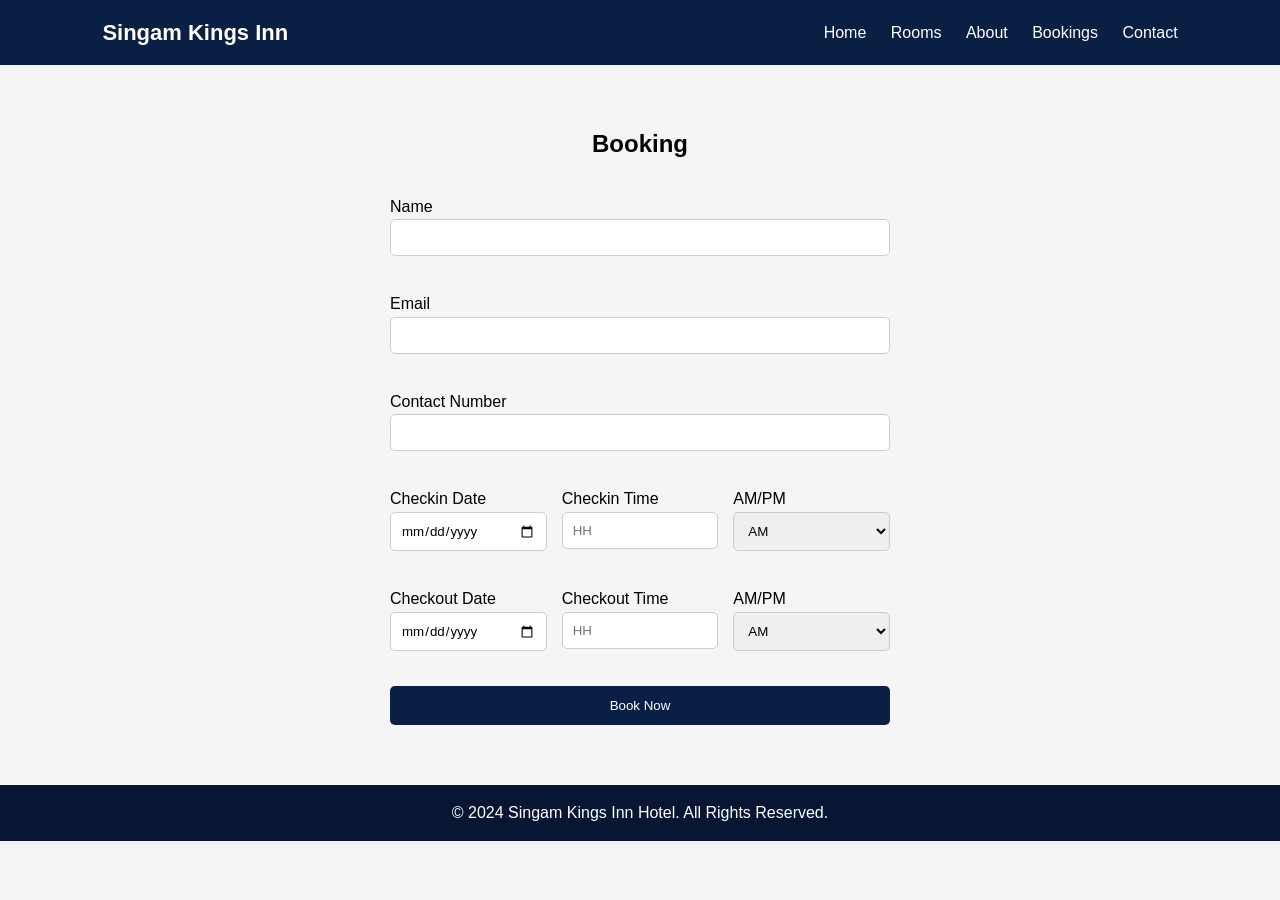
<file: bookings.html>
<!DOCTYPE html>
<html lang="en">
<head>
  <meta charset="UTF-8">
  <meta name="viewport" content="width=device-width, initial-scale=1.0">
  <title>Room Booking - Singam Kings Inn</title>
  <link rel="stylesheet" href="styles.css">
</head>
<body>

<header>
  <div class="logo">Singam Kings Inn</div>
  <nav>
    <a href="index.html">Home</a>
    <a href="index.html#rooms">Rooms</a>
    <a href="index.html#about">About</a>
    <a href="bookings.html">Bookings</a>
    <a href="index.html#contact">Contact</a>
  </nav>
</header>

<section class="booking">
  <h2>Booking</h2>

  <form id="bookingForm"
        action="https://formsubmit.co/singamkingsinn@gmail.com"
        method="POST">

    <!-- BASIC DETAILS -->
    <div class="form-group">
      <label>Name</label>
      <input type="text" id="name" name="Name" required>
    </div>

    <div class="form-group">
      <label>Email</label>
      <input type="email" id="email" name="Email" required>
    </div>

    <div class="form-group">
      <label>Contact Number</label>
      <input type="tel" id="phone" name="Contact Number"
             pattern="[0-9]{10}" required>
    </div>

    <!-- CHECKIN -->
    <div class="row">
      <div>
        <label>Checkin Date</label>
        <input type="date" id="checkinDate" required>
      </div>

      <div>
        <label>Checkin Time</label>
        <input type="number" id="checkinHour"
               min="1" max="12" placeholder="HH" required>
      </div>

      <div>
        <label>AM/PM</label>
        <select id="checkinPeriod" required>
          <option>AM</option>
          <option>PM</option>
        </select>
      </div>
    </div>

    <!-- CHECKOUT -->
    <div class="row">
      <div>
        <label>Checkout Date</label>
        <input type="date" id="checkoutDate" required>
      </div>

      <div>
        <label>Checkout Time</label>
        <input type="number" id="checkoutHour"
               min="1" max="12" placeholder="HH" required>
      </div>

      <div>
        <label>AM/PM</label>
        <select id="checkoutPeriod" required>
          <option>AM</option>
          <option>PM</option>
        </select>
      </div>
    </div>

    <!-- Hidden combined fields for clean email -->
    <input type="hidden" name="Check-in" id="checkinFullHidden">
    <input type="hidden" name="Check-out" id="checkoutFullHidden">

    <input type="hidden" name="_subject" id="emailSubject">
    <input type="hidden" name="_captcha" value="false">
    <input type="hidden" name="_next"
           value="https://knagarjuna47.github.io/SingamKingsinn/thankyou.html">

    <button type="submit">Book Now</button>

  </form>
</section>

<footer>
  <p>© 2024 Singam Kings Inn Hotel. All Rights Reserved.</p>
</footer>

<script>
document.getElementById("bookingForm").addEventListener("submit", function() {

  let name = document.getElementById("name").value;
  let phone = document.getElementById("phone").value;

  let checkinDate = document.getElementById("checkinDate").value;
  let checkinHour = document.getElementById("checkinHour").value;
  let checkinPeriod = document.getElementById("checkinPeriod").value;

  let checkoutDate = document.getElementById("checkoutDate").value;
  let checkoutHour = document.getElementById("checkoutHour").value;
  let checkoutPeriod = document.getElementById("checkoutPeriod").value;

  // Format date as DD-MM-YYYY
  let formattedCheckinDate = new Date(checkinDate).toLocaleDateString('en-GB');
  let formattedCheckoutDate = new Date(checkoutDate).toLocaleDateString('en-GB');

  let checkinFull = formattedCheckinDate + " " + checkinHour + ":00 " + checkinPeriod;
  let checkoutFull = formattedCheckoutDate + " " + checkoutHour + ":00 " + checkoutPeriod;

  // Set hidden values (this is what appears in email)
  document.getElementById("checkinFullHidden").value = checkinFull;
  document.getElementById("checkoutFullHidden").value = checkoutFull;

  // Email subject
  document.getElementById("emailSubject").value =
      "Booking enquiry - " + name + " from " + checkinFull;

  // WhatsApp message to admin
  let adminMessage = `New Booking Request:%0A
Name: ${name}%0A
Phone: ${phone}%0A
Check-in: ${checkinFull}%0A
Check-out: ${checkoutFull}`;

  let adminNumber = "919550333582";

  window.open(`https://wa.me/${adminNumber}?text=${adminMessage}`, "_blank");

});
</script>

</body>
</html>
</file>
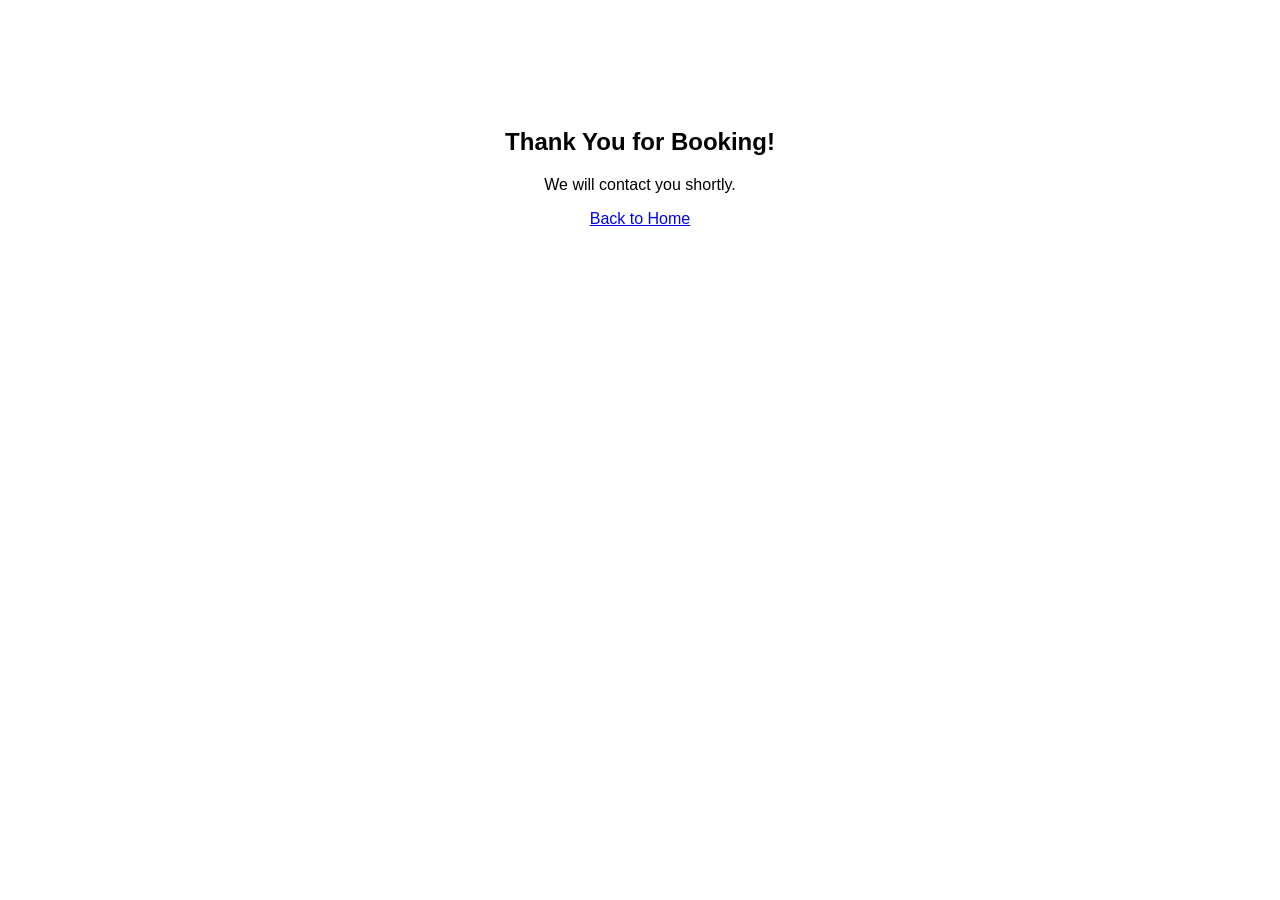
<file: thankyou.html>
<!DOCTYPE html>
<html>
<head>
<title>Thank You</title>
<meta name="viewport" content="width=device-width, initial-scale=1.0">
</head>
<body style="text-align:center; font-family:Arial; padding-top:100px;">

<h2>Thank You for Booking!</h2>
<p>We will contact you shortly.</p>
<a href="index.html">Back to Home</a>

</body>
</html>
</file>
<file: styles.css>
* {
  margin: 0;
  padding: 0;
  box-sizing: border-box;
  font-family: Arial, sans-serif;
}

body {
  line-height: 1.6;
  background: #f4f4f4;
}

/* HEADER */
header {
  display: flex;
  justify-content: space-between;
  align-items: center;
  padding: 15px 8%;
  background: #0a1f44;
  color: white;
  position: sticky;
  top: 0;
  z-index: 1000;
}

header .logo {
  font-size: 22px;
  font-weight: bold;
}

header nav a {
  color: white;
  margin-left: 20px;
  text-decoration: none;
  font-size: 16px;
}

header nav a:hover {
  color: #f4c542;
}

.menu-btn {
  display: none;
  font-size: 25px;
  cursor: pointer;
}

/* HERO */
.hero {
  height: 90vh;
  background: url("/SingamKingsinn/Images/1.png") center/cover no-repeat;
  position: relative;
  display: flex;
  justify-content: center;
  align-items: center;
  color: white;
  text-align: center;
}

.overlay {
  position: absolute;
  width: 100%;
  height: 100%;
  background: rgba(0,0,0,0.6);
}

.hero-text {
  position: relative;
  z-index: 2;
}

.hero h1 {
  font-size: 50px;
}

.btn {
  display: inline-block;
  margin-top: 20px;
  padding: 12px 25px;
  background: #f4c542;
  color: black;
  text-decoration: none;
  font-weight: bold;
  border-radius: 5px;
}

/* ROOMS */
.rooms {
  padding: 60px 8%;
  text-align: center;
}

.cards {
  display: flex;
  gap: 20px;
  margin-top: 30px;
}

.card {
  background: white;
  padding: 15px;
  border-radius: 10px;
  box-shadow: 0 5px 15px rgba(0,0,0,0.1);
  flex: 1;
}

.card img {
  width: 100%;
  border-radius: 10px;
}

/* GALLERY */
.gallery {
  padding: 60px 8%;
  background: #fff;
  text-align: center;
}

.gallery-grid {
  display: grid;
  grid-template-columns: repeat(4, 1fr);
  gap: 15px;
  margin-top: 30px;
}

.gallery-grid img {
  width: 100%;
  border-radius: 10px;
}

/* BOOKING */
.booking {
  padding: 60px 8%;
  background: #eaeaea;
  text-align: center;
}

.booking form {
  max-width: 500px;
  margin: auto;
  display: flex;
  flex-direction: column;
  gap: 15px;
}

.booking input,
.booking select {
  padding: 12px;
  border-radius: 5px;
  border: 1px solid #ccc;
}

.booking button {
  padding: 12px;
  background: #0a1f44;
  color: white;
  border: none;
  border-radius: 5px;
  cursor: pointer;
}

/* CONTACT */
.contact {
  padding: 40px 8%;
  text-align: center;
  background: #0a1f44;
  color: white;
}

/* FOOTER */
footer {
  text-align: center;
  padding: 15px;
  background: #081633;
  color: white;
}

/* MOBILE */
@media(max-width: 768px) {
  nav {
    display: none;
    flex-direction: column;
    background: #0a1f44;
    position: absolute;
    top: 60px;
    right: 0;
    width: 200px;
  }

  nav.active {
    display: flex;
  }

  .menu-btn {
    display: block;
  }

  .cards {
    flex-direction: column;
  }

  .gallery-grid {
    grid-template-columns: repeat(2, 1fr);
  }
}

.booking {
  padding: 60px 8%;
  background: #f5f5f5;
  text-align: left;
}

.booking h2 {
  text-align: center;
  margin-bottom: 30px;
}

.form-group {
  margin-bottom: 20px;
}

.form-group input {
  width: 100%;
  padding: 10px;
  border-radius: 5px;
  border: 1px solid #ccc;
}

.row {
  display: flex;
  gap: 15px;
  margin-bottom: 20px;
}

.row div {
  flex: 1;
}

.row input,
.row select {
  width: 100%;
  padding: 10px;
  border-radius: 5px;
  border: 1px solid #ccc;
}

.booking button {
  width: 100%;
  padding: 12px;
  background: #0a1f44;
  color: white;
  border: none;
  border-radius: 5px;
  cursor: pointer;
}
</file>
